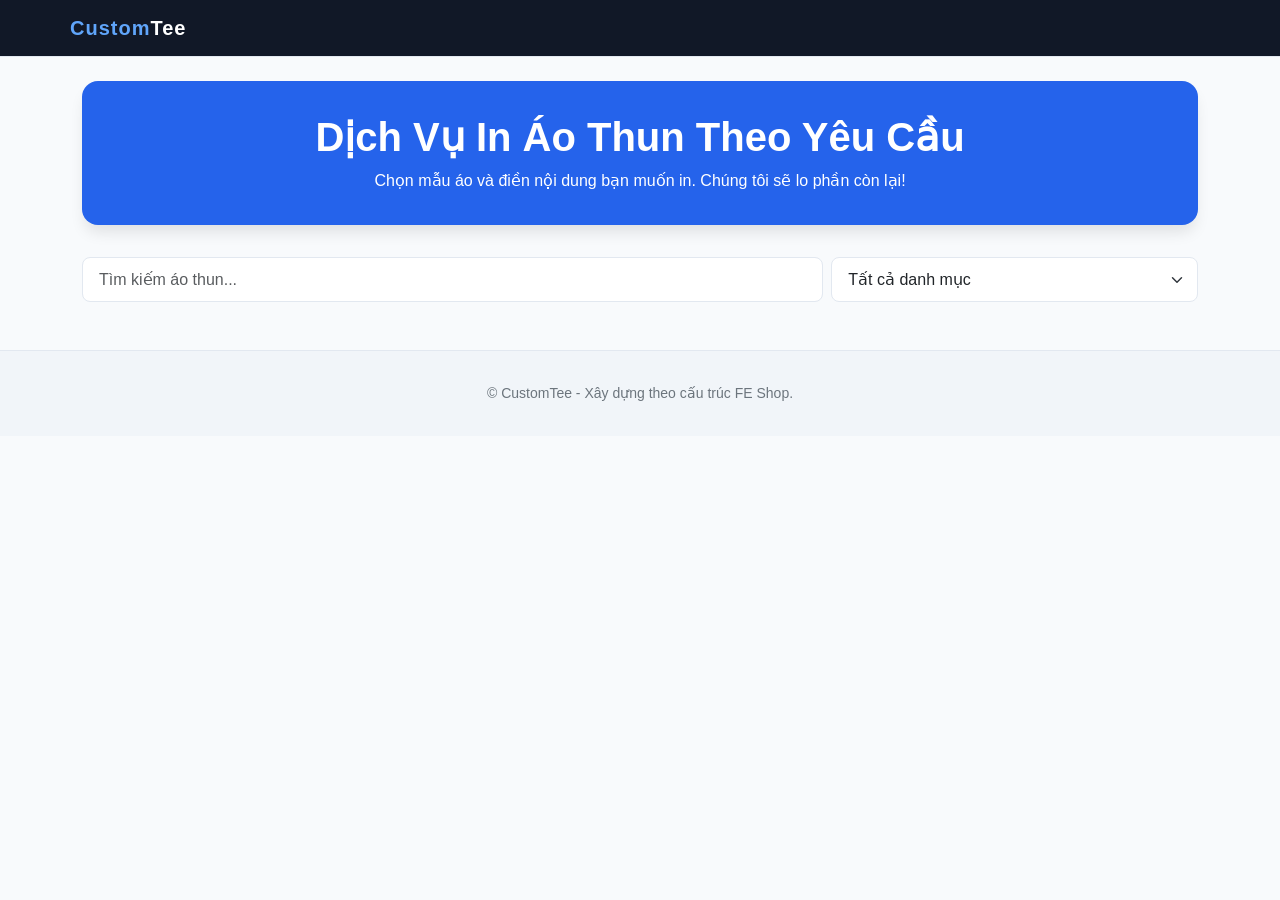
<file: index.html>
<!DOCTYPE html>
<html lang="vi">
<head>
  <meta charset="UTF-8" />
  <meta name="viewport" content="width=device-width, initial-scale=1" />
  <title>CustomTee | In Áo Theo Yêu Cầu</title>
  <link href="https://cdn.jsdelivr.net/npm/bootstrap@5.3.3/dist/css/bootstrap.min.css" rel="stylesheet">
  <link rel="stylesheet" href="styles.css" />
</head>
<body>
  <header class="site-header mb-4">
    <nav class="navbar navbar-dark navbar-expand-lg container">
      <a class="navbar-brand brand-logo" href="index.html">
        <span class="brand-fe">Custom</span><span class="text-white">Tee</span>
      </a>
      <button class="navbar-toggler" type="button" data-bs-toggle="collapse" data-bs-target="#navMenu">
        <span class="navbar-toggler-icon"></span>
      </button>
      <div class="collapse navbar-collapse" id="navMenu">
        <!-- JS render menu -->
      </div>
    </nav>
  </header>

  <main class="container">
    <section class="hero-banner text-center">
      <h1 class="display-6 fw-bold">Dịch Vụ In Áo Thun Theo Yêu Cầu</h1>
      <p class="mb-0">Chọn mẫu áo và điền nội dung bạn muốn in. Chúng tôi sẽ lo phần còn lại!</p>
    </section>

    <section>
      <div class="row g-2 mb-4">
        <div class="col-12 col-md-8">
          <input id="search" type="search" class="form-control" placeholder="Tìm kiếm áo thun..." />
        </div>
        <div class="col-12 col-md-4">
          <select id="sort" class="form-select">
            <option value="All">Tất cả danh mục</option>
            <option value="Áo form rộng (Oversize)">Áo form rộng (Oversize)</option>
            <option value="Áo thể thao">Áo thể thao</option>
            <option value="Áo Polo">Áo Polo</option>
          </select>
        </div>
      </div>

      <div id="product-grid" class="row g-4"></div>
    </section>
  </main>

  <footer class="site-footer mt-5">
    <div class="container py-3 text-center text-secondary small">
      <p class="mb-0">&copy; <span id="year"></span> CustomTee - Xây dựng theo cấu trúc FE Shop.</p>
    </div>
  </footer>

  <script type="module">
    import { updateNavbar, loadProducts, getFilteredSorted } from './js/utils.js';
    import { PRODUCTS } from './data/products.js';

    updateNavbar();

    const grid = document.getElementById('product-grid');
    const search = document.getElementById('search');
    const sort = document.getElementById('sort');

    function render(items){
      grid.innerHTML = items.map(p => `
        <div class="col-12 col-sm-6 col-md-4 col-lg-3">
          <article class="card h-100 border-secondary">
            <a class="ratio ratio-4x3" href="product.html?id=${encodeURIComponent(p.id)}">
              <img src="${p.image}" alt="${p.name}" class="card-img-top object-fit-cover rounded-top">
            </a>
            <div class="card-body d-flex flex-column">
              <div class="text-muted small mb-1">${p.category} - ${p.color}</div>
              <h3 class="h6 flex-grow-1"><a class="link-dark text-decoration-none fw-bold" href="product.html?id=${encodeURIComponent(p.id)}">${p.name}</a></h3>
              <p class="price mb-3">${p.priceFmt}</p>
              <a href="product.html?id=${encodeURIComponent(p.id)}" class="btn btn-primary w-100">Chọn in áo này</a>
            </div>
          </article>
        </div>
      `).join('');
    }

    const products = loadProducts(PRODUCTS);
    render(products);

    function update(){
      const items = getFilteredSorted(products, search.value, sort.value);
      render(items);
    }
    search.addEventListener('input', update);
    sort.addEventListener('change', update);

    document.getElementById('year').textContent = new Date().getFullYear();
  </script>
  <script src="https://cdn.jsdelivr.net/npm/bootstrap@5.3.3/dist/js/bootstrap.bundle.min.js"></script>
</body>
</html>
</file>
<file: styles.css>
:root{
  --bg:#f8fafc;
  --card:#ffffff;
  --text:#1e293b;
  --muted:#64748b;
  --brand:#2563eb; /* Blue 600 - Tailwind CustomTee brand */
  --accent:#10b981; 
  --danger:#ef4444;
  --border:#e2e8f0;
}
html,body{ margin:0; padding:0; background:var(--bg); color:var(--text); font-family:'Segoe UI', Tahoma, Geneva, Verdana, sans-serif; }
a{ color:inherit; text-decoration:none }

.site-header{ position:sticky; top:0; z-index:10; background:#111827; border-bottom:1px solid var(--border) }
.navbar-brand.brand-logo{ font-weight:800; letter-spacing:1px; color:#fff !important; }
.brand-fe{ color: #60a5fa; }
.navbar-dark .nav-link{ color:#d1d5db !important; }
.navbar-dark .nav-link.active{ color: #fff !important; font-weight:bold; }
.navbar-dark .navbar-toggler{ background-color: rgba(255,255,255,0.1); border-color: rgba(255,255,255,0.2); }

.hero-banner {
    background-color: #2563eb;
    border-radius: 16px;
    padding: 2rem;
    color: white;
    margin-bottom: 2rem;
    box-shadow: 0 10px 15px -3px rgba(0, 0, 0, 0.1);
}

.card{ background:var(--card); border:1px solid var(--border); border-radius:16px; overflow:hidden; transition: all 0.3s ease; }
.card:hover { transform: translateY(-5px); box-shadow: 0 10px 25px -5px rgba(0,0,0,0.1); }
.card .ratio { background:#f1f5f9; }
.card-img-top { object-fit: cover; }

.price{ font-weight:800; color:var(--danger); font-size: 1.1rem; }

.btn-primary { background-color: var(--brand); border-color: var(--brand); font-weight:600; border-radius: 8px;}
.btn-primary:hover { background-color: #1d4ed8; border-color: #1d4ed8; }

.table{ background:var(--card); border-radius:12px; overflow:hidden; }
.table th { background-color: #f1f5f9; color: var(--muted); font-weight: 600; text-transform: uppercase; font-size: 0.85rem; }

.form-control, .form-select { border-radius: 8px; border: 1px solid var(--border); padding: 0.6rem 1rem;}
.form-control:focus, .form-select:focus { border-color: var(--brand); box-shadow: 0 0 0 0.25rem rgba(37, 99, 235, 0.25); }

.glass-panel {
    background: #ffffff;
    border-radius: 16px;
    box-shadow: 0 20px 25px -5px rgba(0, 0, 0, 0.1), 0 10px 10px -5px rgba(0, 0, 0, 0.04);
    padding: 2rem;
    border: 1px solid var(--border);
}

.site-footer{ border-top:1px solid var(--border); margin-top:28px; padding:16px 0; color:var(--muted); background:#f1f5f9 }
</file>
